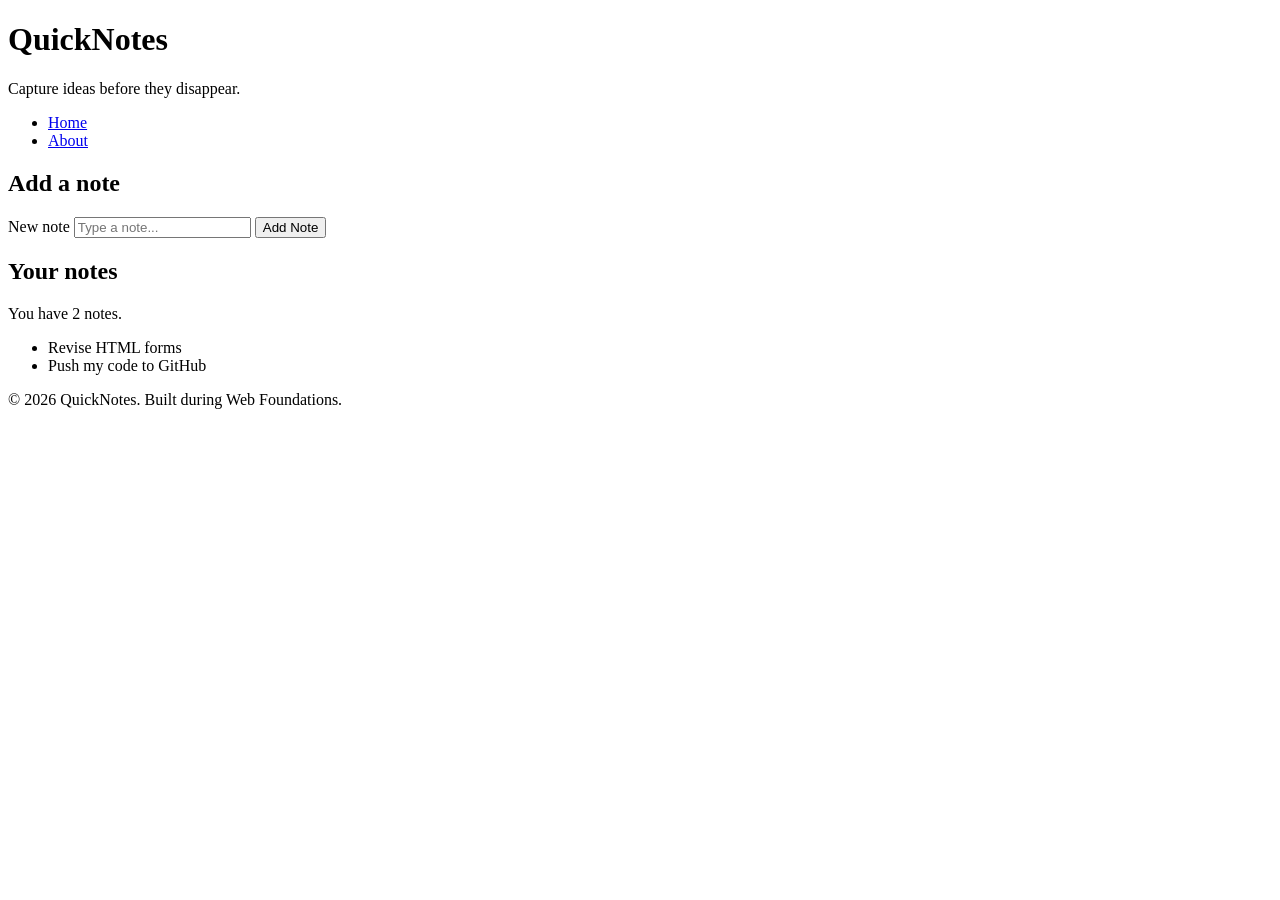
<file: day1/index.html>
<!DOCTYPE html>
<html lang="en">
  <head>
    <meta charset="UTF-8" />
    <meta name="viewport" content="width=device-width, initial-scale=1.0" />
    <title>QuickNotes</title>
  </head>
  <body>
    <header>
      <h1>QuickNotes</h1>
      <p>Capture ideas before they disappear.</p>
      <nav>
        <ul>
          <li><a href="/">Home</a></li>
          <li><a href="about.html">About</a></li>
        </ul>
      </nav>
    </header>
 
    <main>
      <section>
        <h2>Add a note</h2>
        <form id="note-form">
          <label for="note-input">New note</label>
          <input type="text" id="note-input" placeholder="Type a note..." />
          <button type="submit">Add Note</button>
        </form>
      </section>
 
      <section>
        <h2>Your notes</h2>
        <p id="note-count">You have 2 notes.</p>
        <ul id="notes-list">
          <li>Revise HTML forms</li>
          <li>Push my code to GitHub</li>
        </ul>
      </section>
    </main>
 
    <footer>
      <p>&copy; 2026 QuickNotes. Built during Web Foundations.</p>
    </footer>
  </body>
</html>
</file>
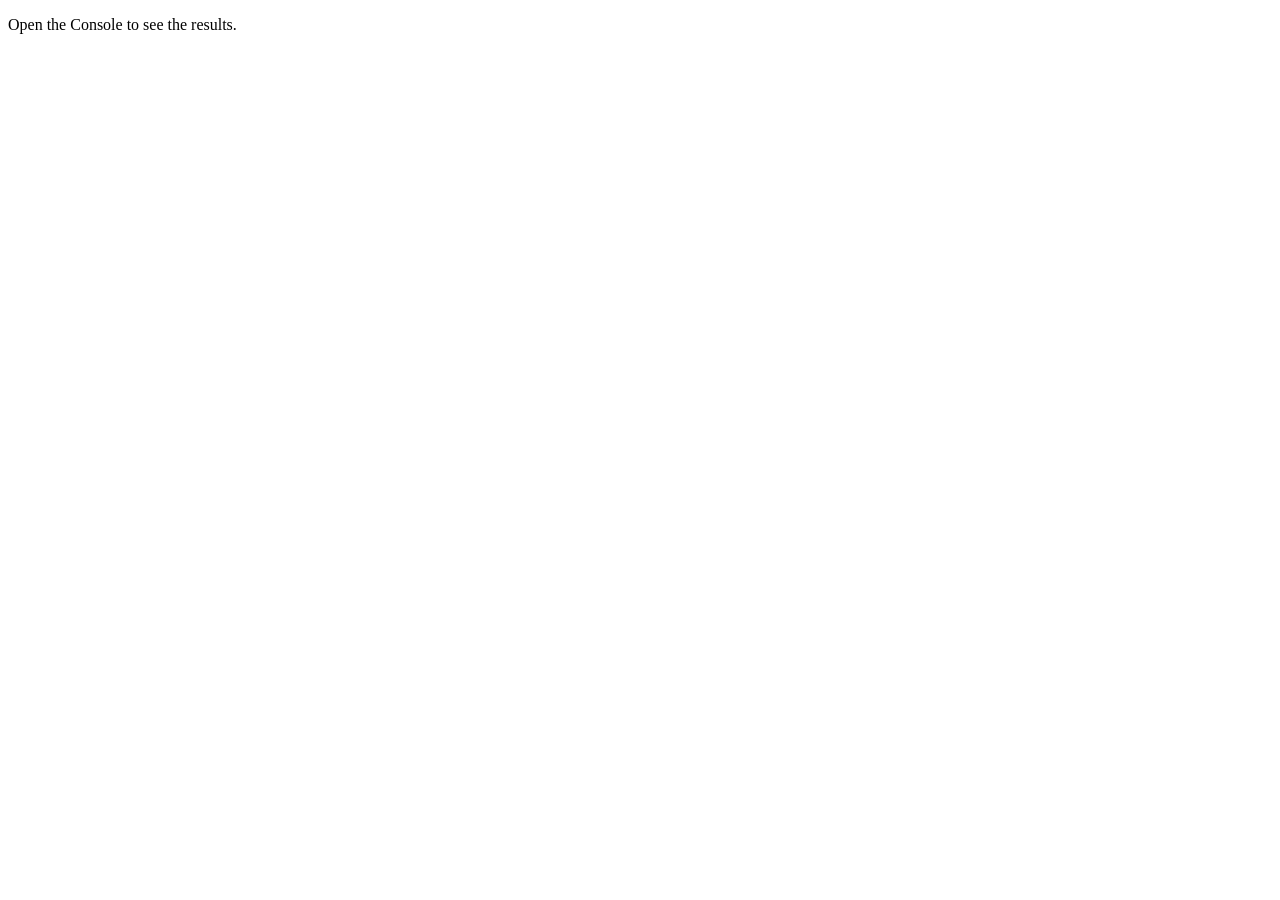
<file: day3/index.html>
<!DOCTYPE html>
<html lang="en">
<head>
    <meta charset="UTF-8">
    <meta name="viewport" content="width=device-width, initial-scale=1.0">
    <title>Notes Toolkit</title>
    <script src="script.js" defer></script>
</head>
<body>
    <p>Open the Console to see the results.</p>
</body>
</html>
</file>
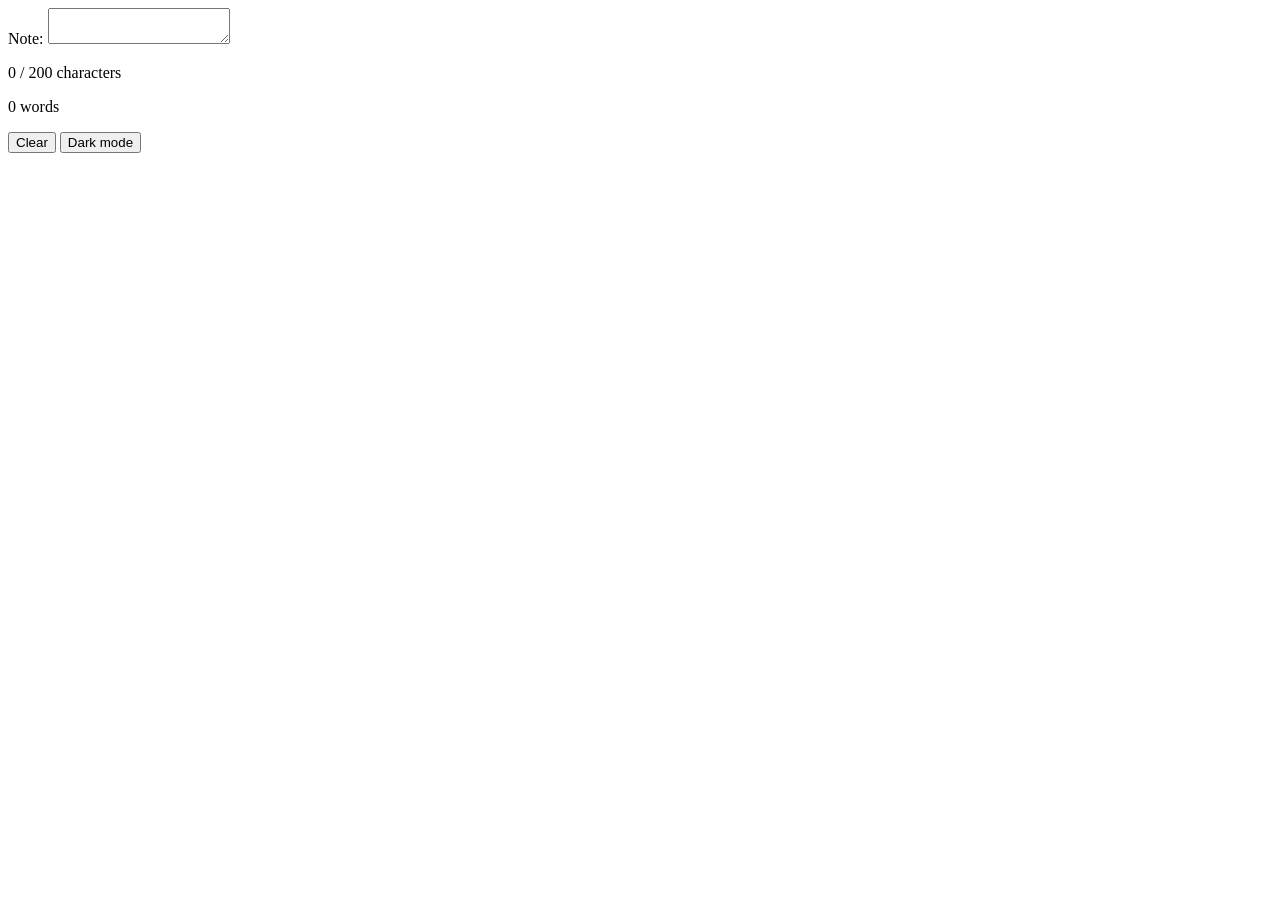
<file: day4/index.html>
<!DOCTYPE html>
<html lang="en">
<head>
    <meta charset="UTF-8">
    <meta name="viewport" content="width=device-width, initial-scale=1.0">
    <link rel="stylesheet" href="style.css">
    <title>Notes Toolkit</title>
</head>
<body>
    <label for="note-text">Note:</label>
    <textarea id="note-text"></textarea>
    
    <p id="char-count">0 / 200 characters</p>
    <p id="word-count">0 words</p>
    
    <button id="clear-btn">Clear</button>
    <button id="theme-toggle">Dark mode</button>
</body>
<script src="script.js" defer></script>
</html>
</file>
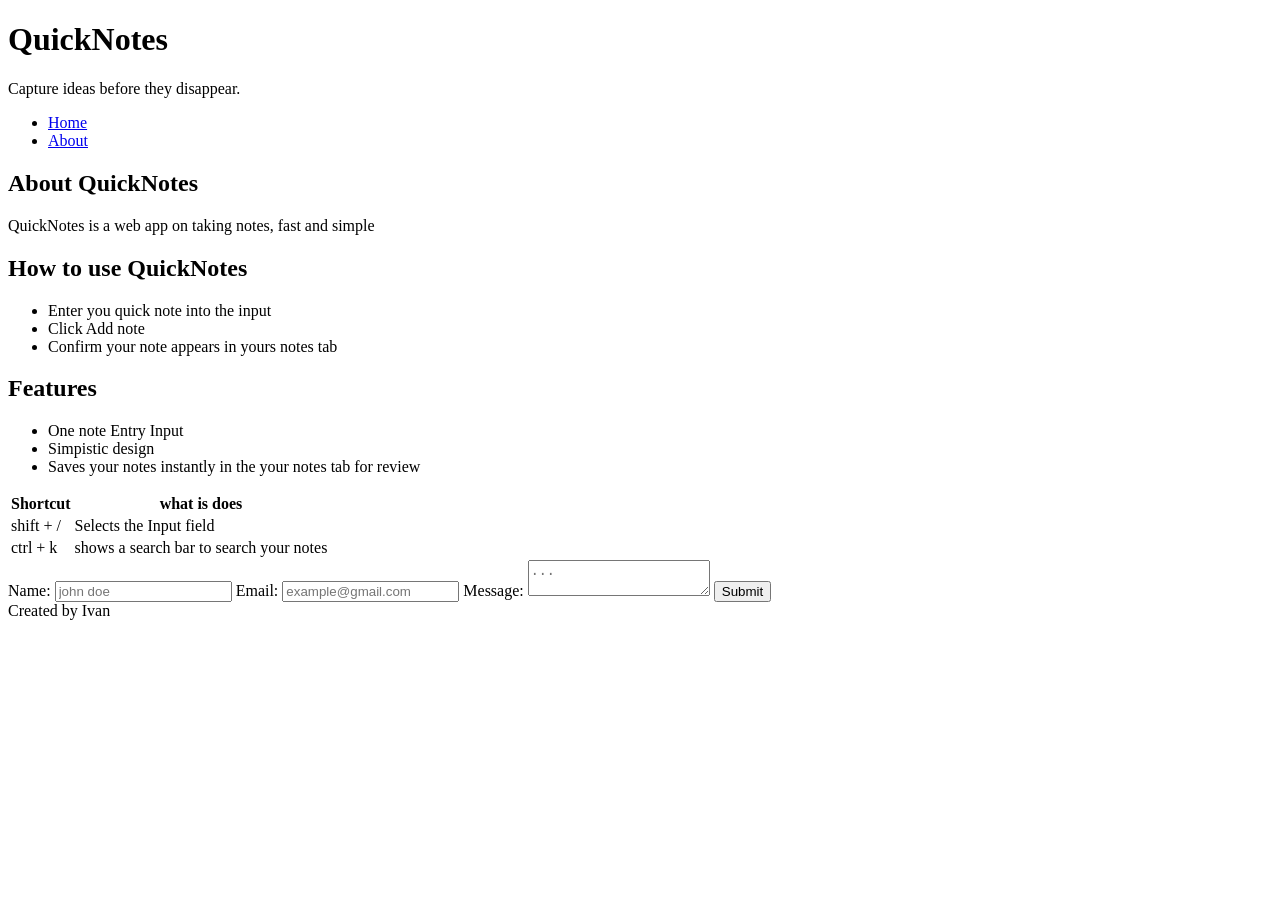
<file: day1/about.html>
<!DOCTYPE html>
<html lang="en">

<head>
    <meta charset="UTF-8">
    <meta name="viewport" content="width=device-width, initial-scale=1.0">
    <title>Document</title>
</head>

<body>
    <header>
        <h1>QuickNotes</h1>
        <p>Capture ideas before they disappear.</p>
        <nav>
            <ul>
                <li><a href="/">Home</a></li>
                <li><a href="about.html">About</a></li>
            </ul>
        </nav>
    </header>

    <main>
        <section>
            <h2>About QuickNotes</h2>
            <p>QuickNotes is a web app on taking notes, fast and simple</p>
        </section>
        <section>
            <h2>How to use QuickNotes</h2>
            <ul>
                <li>Enter you quick note into the input</li>
                <li>Click Add note</li>
                <li>Confirm your note appears in yours notes tab</li>
            </ul>
        </section>
        <section>
            <h2>Features</h2>
            <ul>
                <li>One note Entry Input</li>
                <li>Simpistic design</li>
                <li>Saves your notes instantly in the your notes tab for review</li>
            </ul>
        </section>
        <section>
            <table>
                <tr>
                    <th>Shortcut</th>
                    <th>what is does</th>
                </tr>
                <tr>
                    <td>shift + /</td>
                    <td>Selects the Input field</td>
                </tr>
                <tr>
                    <td>ctrl + k</td>
                    <td>shows a search bar to search your notes</td>
                </tr>
            </table>
        </section>
        <section>
            <form method="post">
                <label for="name">Name: </label>
                <input type="text" name="name" placeholder="john doe" required />

                <label for="email">Email: </label>
                <input type="text" name="email" placeholder="example@gmail.com" required />

                <label for="message">Message: </label>
                <textarea name="message" placeholder="..." required></textarea>

                <button type="submit">
                    Submit
                </button>
            </form>
        </section>
    </main>
    <footer>
        Created by Ivan
    </footer>
</body>

</html>
</file>
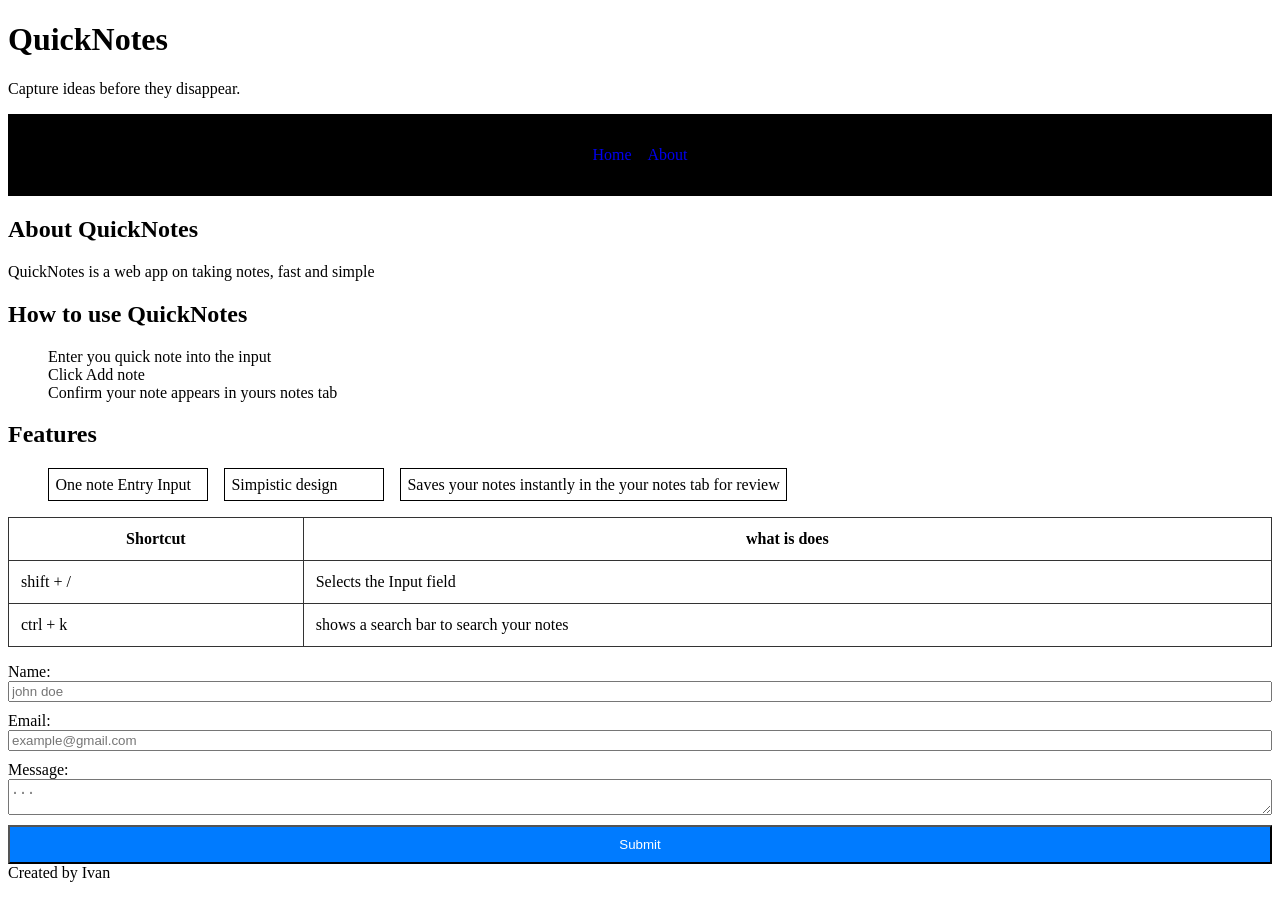
<file: day2/about.html>
<!DOCTYPE html>
<html lang="en">

<head>
    <meta charset="UTF-8">
    <meta name="viewport" content="width=device-width, initial-scale=1.0">
    <link rel="stylesheet" href="style.css">
    <title>Document</title>
</head>

<body>
    <header>
        <h1>QuickNotes</h1>
        <p>Capture ideas before they disappear.</p>
        <nav>
            <ul>
                <li><a href="/">Home</a></li>
                <li><a href="about.html">About</a></li>
            </ul>
        </nav>
    </header>

    <main>
        <section>
            <h2>About QuickNotes</h2>
            <p>QuickNotes is a web app on taking notes, fast and simple</p>
        </section>
        <section>
            <h2>How to use QuickNotes</h2>
            <ul>
                <li>Enter you quick note into the input</li>
                <li>Click Add note</li>
                <li>Confirm your note appears in yours notes tab</li>
            </ul>
        </section>
        <section>
            <h2>Features</h2>
            <ul class="features">
                <li>One note Entry Input</li>
                <li>Simpistic design</li>
                <li>Saves your notes instantly in the your notes tab for review</li>
            </ul>
        </section>
        <section>
            <table>
                <tr>
                    <th>Shortcut</th>
                    <th>what is does</th>
                </tr>
                <tr>
                    <td>shift + /</td>
                    <td>Selects the Input field</td>
                </tr>
                <tr>
                    <td>ctrl + k</td>
                    <td>shows a search bar to search your notes</td>
                </tr>
            </table>
        </section>
        <section>
            <form method="post">
                <label for="name">Name: </label>
                <input type="text" name="name" placeholder="john doe" required />

                <label for="email">Email: </label>
                <input type="text" name="email" placeholder="example@gmail.com" required />

                <label for="message">Message: </label>
                <textarea name="message" placeholder="..." required></textarea>

                <button type="submit">
                    Submit
                </button>
            </form>
        </section>
    </main>
    <footer>
        Created by Ivan
    </footer>
</body>

</html>
</file>
<file: day4/style.css>
:root {
    --bg-color: #ffffff;
    --text-color: #000000;
}

body.dark {
    --bg-color: #121212;
    --text-color: #ffffff;
}

body {
    background-color: var(--bg-color);
    color: var(--text-color);
}

.warning {
    color: orange;
}

.over {
    color: red;
    font-weight: bold;
}
</file>
<file: day2/style.css>
*{
    box-sizing: border-box;
}

nav {
    background-color: black;
}

nav ul {
    display: flex;
    align-items: center;
    justify-content: center;
    gap: 16px;
    color: white;
    padding: 2rem;
}

nav ul li a {
    text-decoration: none;
    
}

nav ul li a:visited {
    color: white;
}

nav ul li a:hover {
    color: blue;
}


main {
    max-width: 100%;
}

ul {
    list-style-type: none;
}

.features {
    display: flex;
    gap: 16px;
}

.features li {
    border: 1px black solid;
    min-width: 10rem;
    padding: 0.4rem;
}

table {
    border-collapse: collapse;
    width: 100%;
}

th, td {
    border: 1px solid #333;
    padding: 12px;
}

form {
    display: flex;
    flex-direction: column;
    margin-top: 1rem;
}

input, textarea {
    width: 100%;
    margin-bottom: 10px;
}

button {
    background-color: #007bff;
    color: white;
    padding: 10px;
    transition: background-color 0.3s ease;
    cursor: pointer;
}

button:hover {
    background-color: #0056b3;
}

@media (max-width: 600px) {
    .features {
        flex-direction: column;
    }
}
</file>
